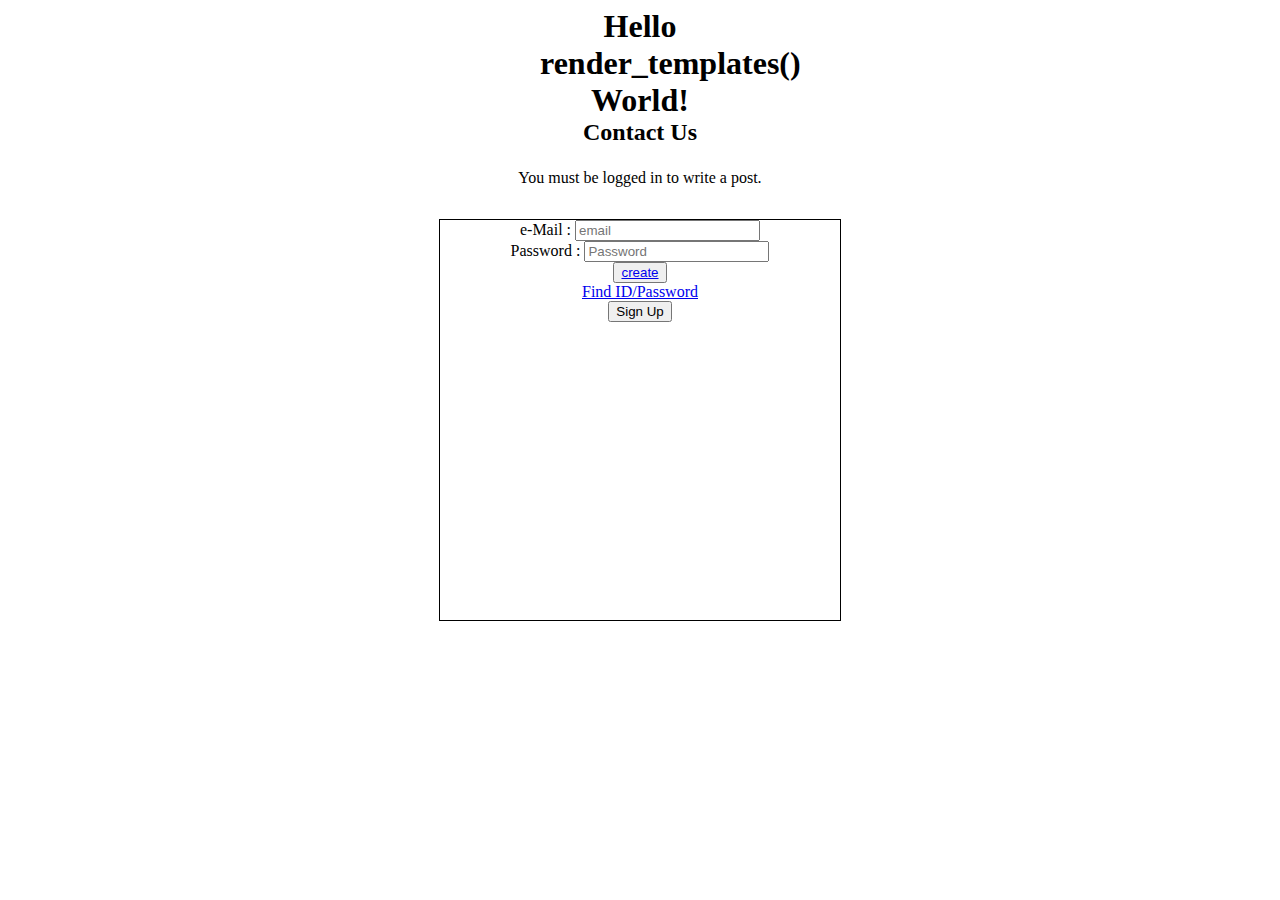
<file: hello_web/templates/index.html>
<!DOCTYPE html>
<html lang="en">
<head>
    <meta charset="UTF-8">
    <meta http-equiv="X-UA-Compatible" content="IE=edge">
    <meta name="viewport" content="width=device-width, inital-scale=1.0">
    <link rel="stylesheet" type="text/css" href="../static/style.css">
    <title>Contact Us</title>

</head>
<body>
    <h1 class="header_logo">
        <!-- <img src="https://mobiinsidecontent.s3.ap-northeast-2.amazonaws.com/kr/wp-content/uploads/2021/07/02094730/%EB%82%98%EC%9D%B4%ED%82%A41.png" 
        alt="/" class="logo_img"> -->
        Hello render_templates() World!
    </h1>
    <h2 class="h2_login">
        Contact Us
    </h2>
    <!--로그인 해야 글 쓸수있음-->
    <div class="info_login"> 
        You must be logged in to write a post. 
    </div>
    <div class="login_box_main">
        <form>
            <div>
                <span> e-Mail : </span>
                <input class="id_email" type="email" placeholder="email">
            </div>
            <div>
                <span> Password :</span>
                <input class="pw" type="password" placeholder="Password">
            </div>
            <button>   
                <a href="/create/">create</a>      
            </button>
            <div class="id_pw_finder">
                <a href="http://127.0.0.1:5500/finder.html">Find ID/Password</a>
            </div>
            <div class="signup">
                <button>Sign Up</button>
            </div>
        </form>    
    </div>
</body>
</html>
</file>
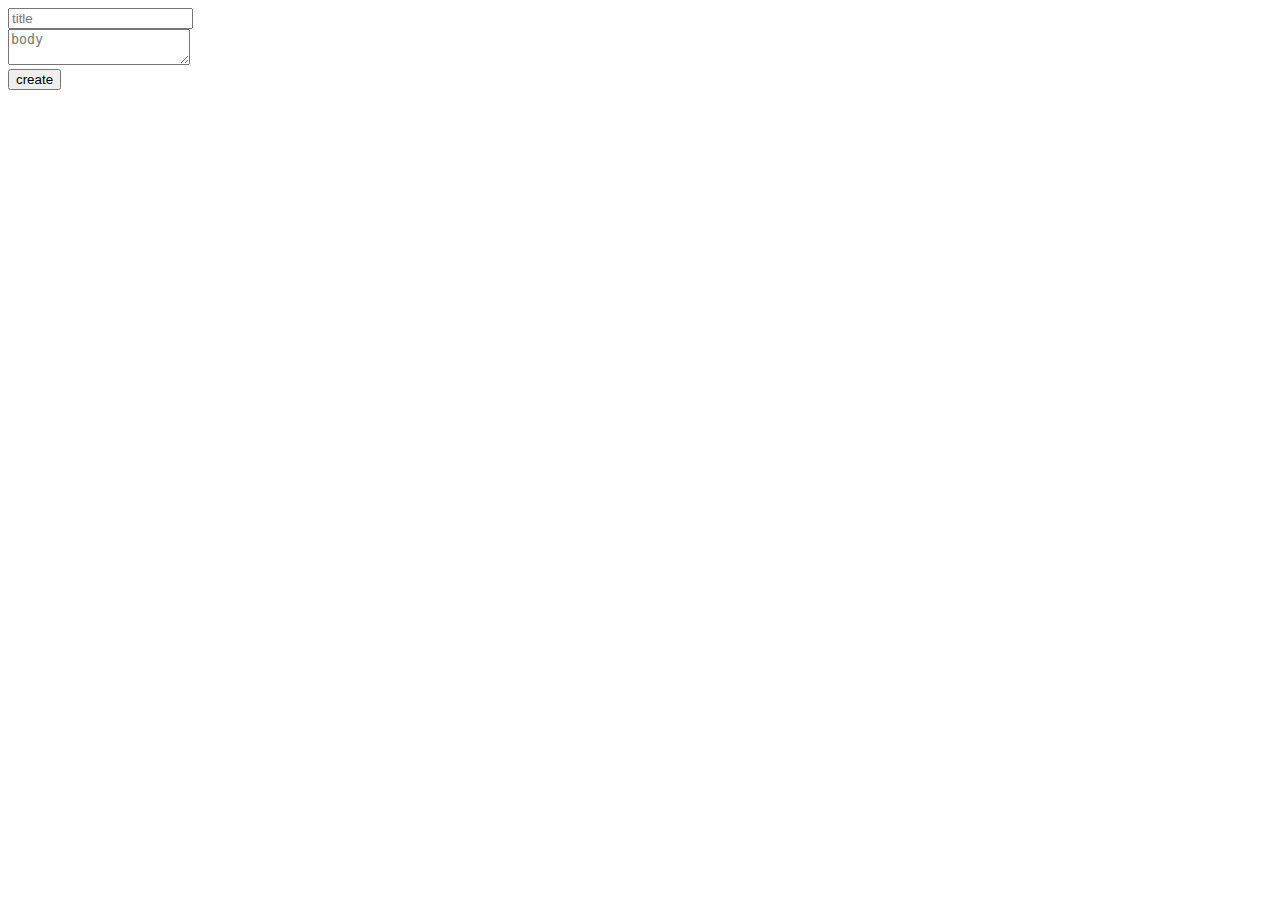
<file: hello_web/templates/create.html>
<!DOCTYPE html>
<html lang="en">
<head>
    <meta charset="UTF-8">
    <meta http-equiv="X-UA-Compatible" content="IE=edge">
    <meta name="viewport" content="width=device-width, initial-scale=1.0">
    <title>Document</title>
</head>
<body>
    <form action="/create/" method="POST">
        <div>
            <input type="text" name="title" placeholder="title">
        </div>
        <div>    
            <textarea name="body" placeholder="body"></textarea>
        </div>
        <div>
            <input type="submit" value="create">
        </div>
    </form> 
</body>
</html>
</file>
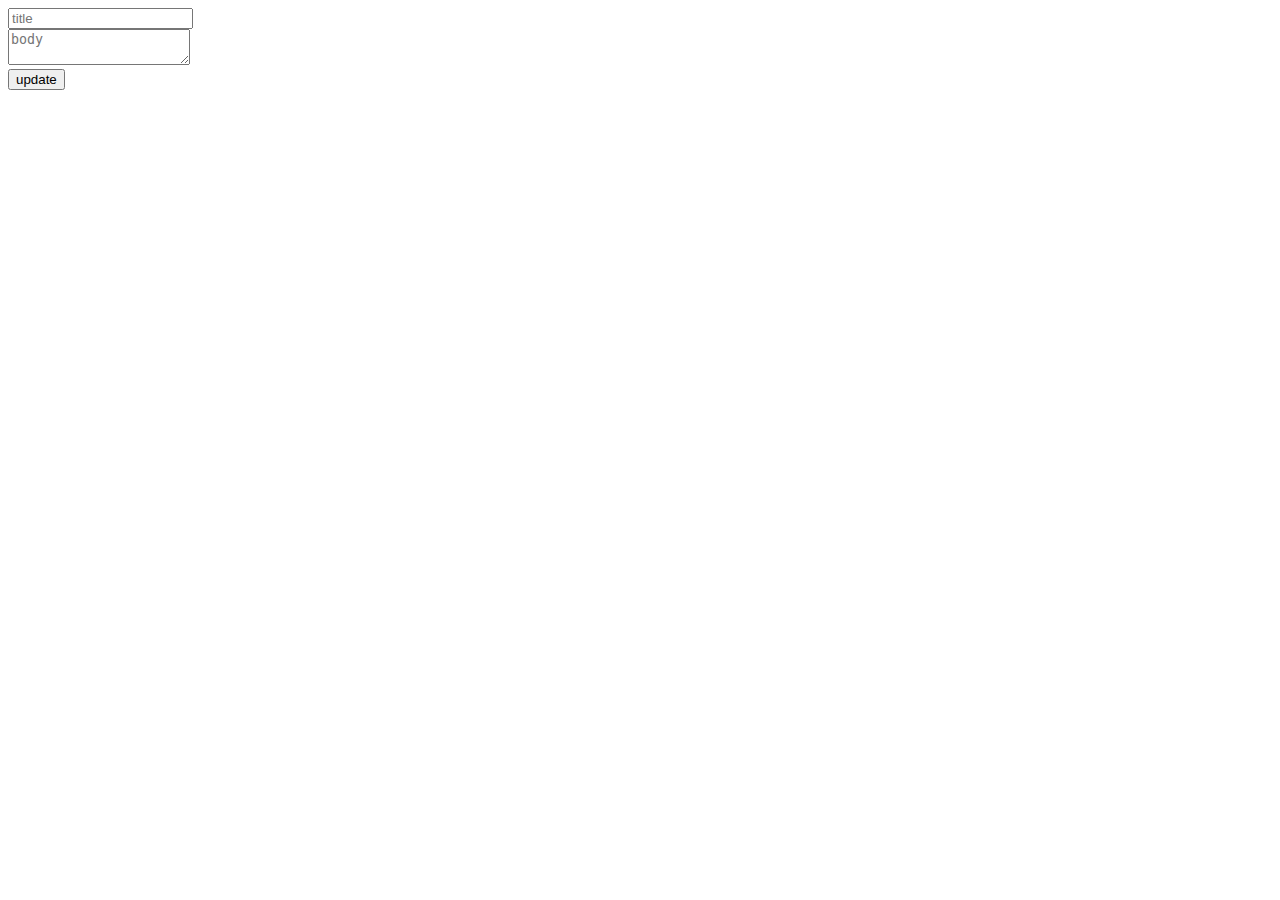
<file: hello_web/templates/read.html>
<!DOCTYPE html>
<html lang="en">
<head>
    <meta charset="UTF-8">
    <meta http-equiv="X-UA-Compatible" content="IE=edge">
    <meta name="viewport" content="width=device-width, initial-scale=1.0">
    <title>Document</title>
</head>
<body>
    <form action="/read/" method="POST">
        <div>
            <input type="text" name="title" placeholder="title">
        </div>
        <div>    
            <textarea name="body" placeholder="body"></textarea>
        </div>
        <div>
            <input type="submit" value="update">
        </div>
    </form> 
</body>
</html>
</file>
<file: hello_web/static/style.css>
@charset "UTF-8";

.header_logo{
    margin: 0 auto;
    width: 200px;
    height: auto;
    text-align: center;
}

.logo_img{
    width: 100%;
    height: auto;
}

.h2_login{
    margin: 0 auto;
    width: 200px;
    height: 50px;
    text-align: center;
}

.info_login{
    margin: 0 auto;
    width: 400px;
    height: 50px;
    text-align: center;
}

.login_box_main{
    margin: 0 auto;
    width: 400px;
    height: 400px;
    text-align: center;
    border: 1px solid black;
}
</file>
